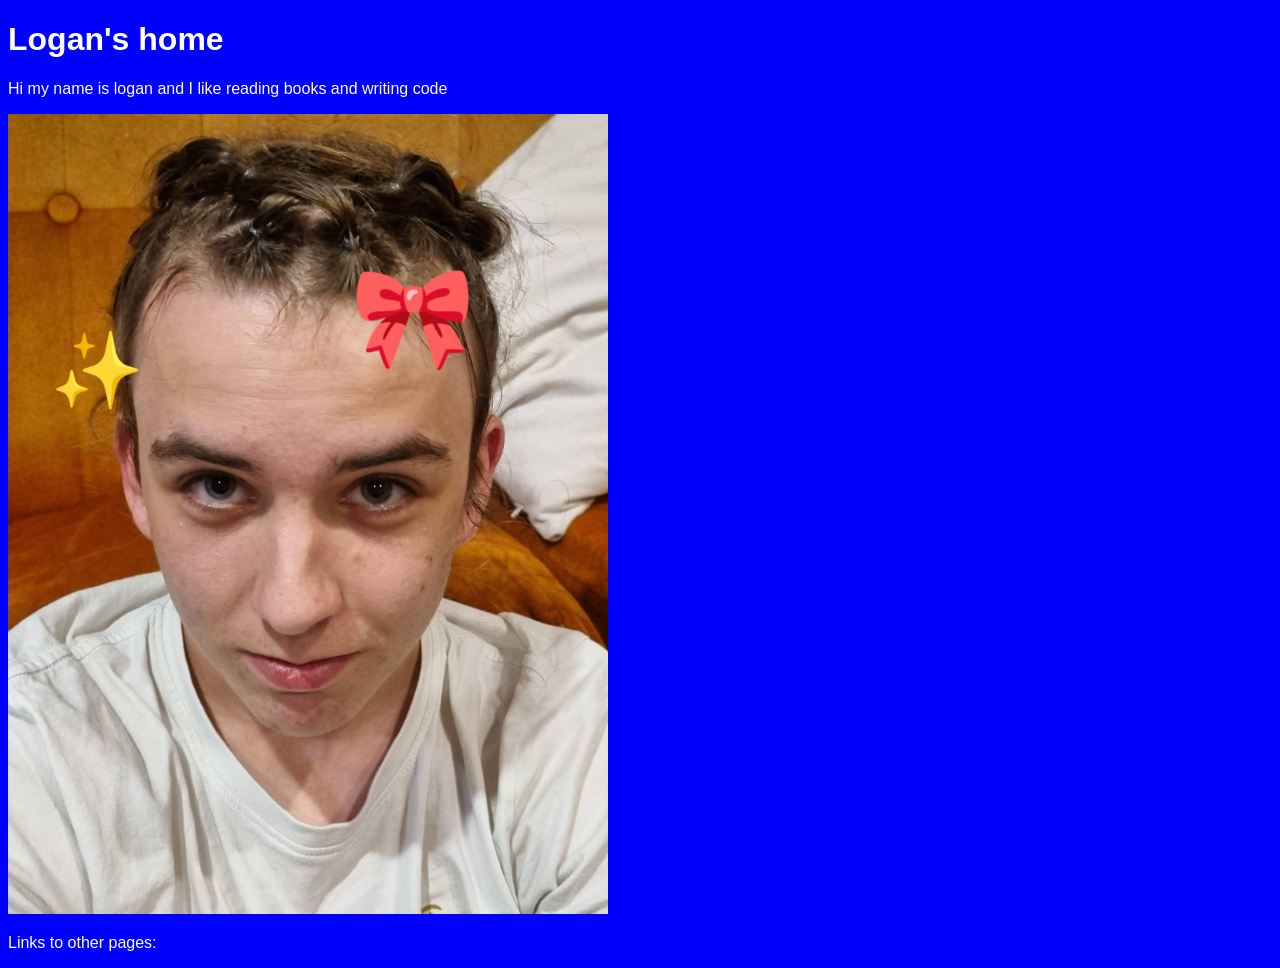
<file: index.html>
<!DOCTYPE html> <!-- Sets the HTML version -->
<html> <!-- Contains your website (technically optional, but you should have this)-->
    <head> <!-- Metadata (information about the website) -->
        <title>Logan's cool website</title>

        <!-- Tells the browser about another file and it's relation to this page -->
        <link href="style.css" rel="stylesheet">
    </head>
    <body> <!-- The main website code -->
        <h1>Logan's home</h1>  <!-- Level 1 (biggest)  -->
        <p>Hi my name is logan and I like reading books and writing code</p>
        <img src="signal-2026-04-04-2207101.jpeg" />
        <p>Links to other pages:
            <a href="photos.html">photos page!</a> <!-- a = link to another page -->
        </p>
    </body>
</html>
</file>
<file: style.css>
/* Warning! If you change your stylesheet, you'll need
 * to reload the page to see the changes */

body {
    font-family: sans-serif;
    background: blue;
    color: white;
}

img {
    height: 800px;
    width: auto;
}
</file>
